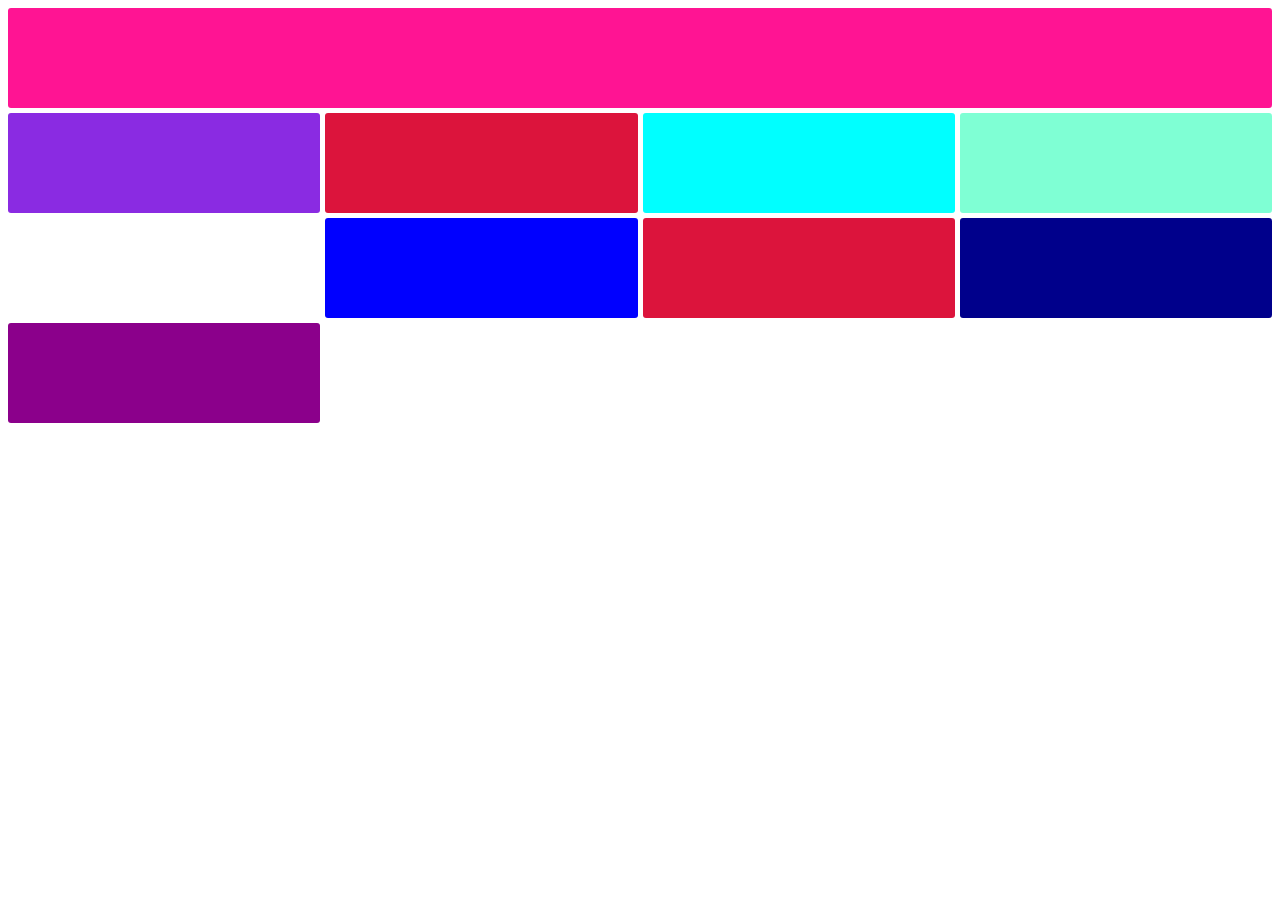
<file: [IX] [HTML+CSS]/index.html>
<!DOCTYPE html>
<html lang="en">
<head>
    <meta charset="UTF-8">
    <meta name="viewport" content="width=device-width, initial-scale=1.0">
    <title>klases darbs</title>
    <link rel="stylesheet" href="styleb.css">
</head>
<body>
    <div id="main-container"> 
    <div id="item1"></div>
    <div id="item2"></div>
    <div id="item3"></div>
    <div id="item4"></div>
    <div id="item5"></div>
    <div id="item6"></div>
    <div id="item7"></div>
    <div id="item8"></div>
    <div id="item9"></div>
</div>
</body>
</html>
</file>
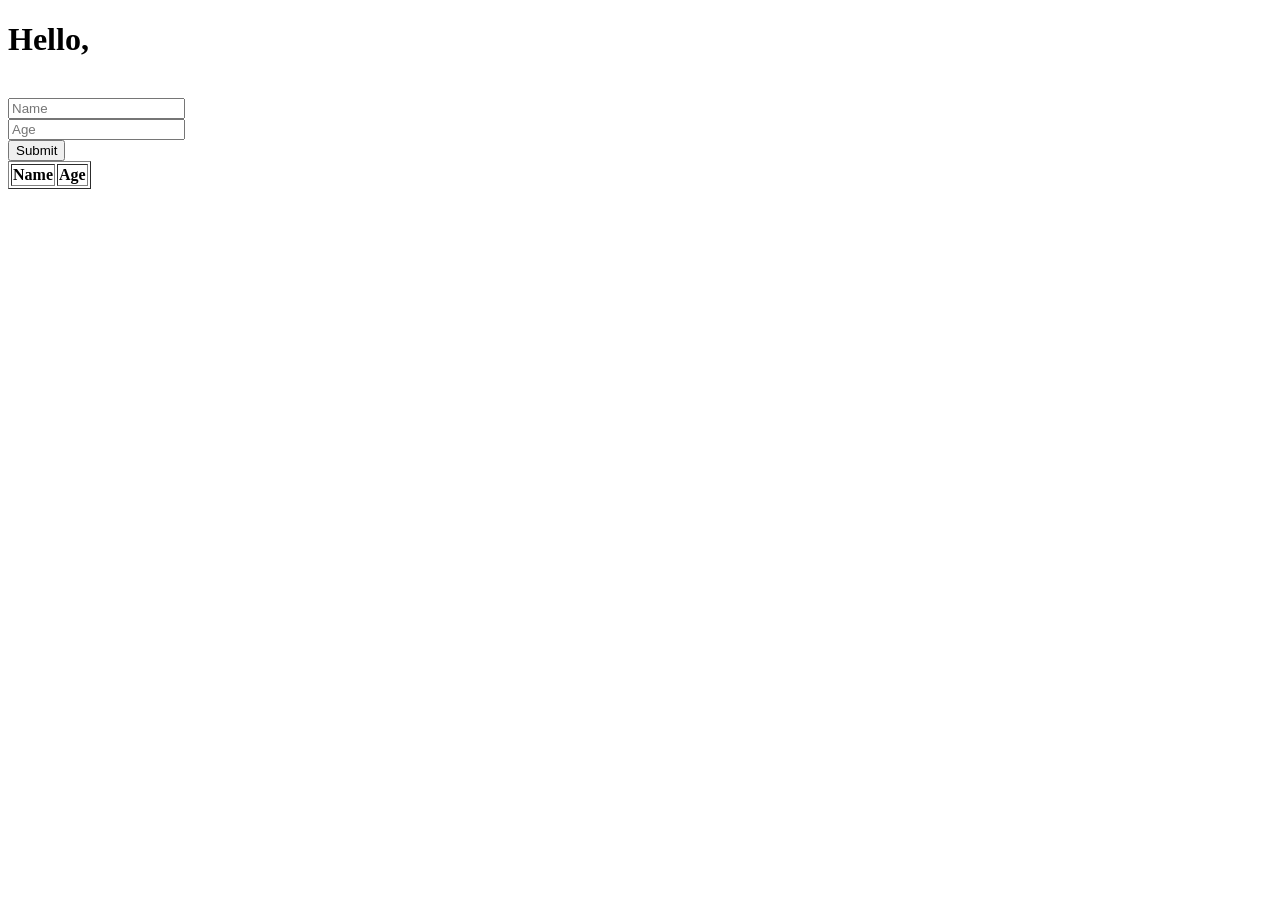
<file: KD02/index.html>
<!DOCTYPE html>
<html lang="en">
<head>
    <meta charset="UTF-8">
    <meta name="viewport" content="width=device-width, initial-scale=1.0">
    <title>JavaScript pamati</title>
    <script src="script.js">

    </script>
</head>
<body>
    <table>
    <h1 id="myh1"> Hello, </h1>
    <br>
    <input id="input_name" type="text" value="" placeholder="Name">
    <br>
    <input id="input_Age" type="text" value="" placeholder="Age">
    <br>
    <input type="button" value= "Submit" onclick="myFunction()";
    <br>
    <table id="mytable" border="1">
        <tr>
            <th>Name</th>
            <th>Age</th>
        </tr>
    </table>
</body>
</html>
</file>
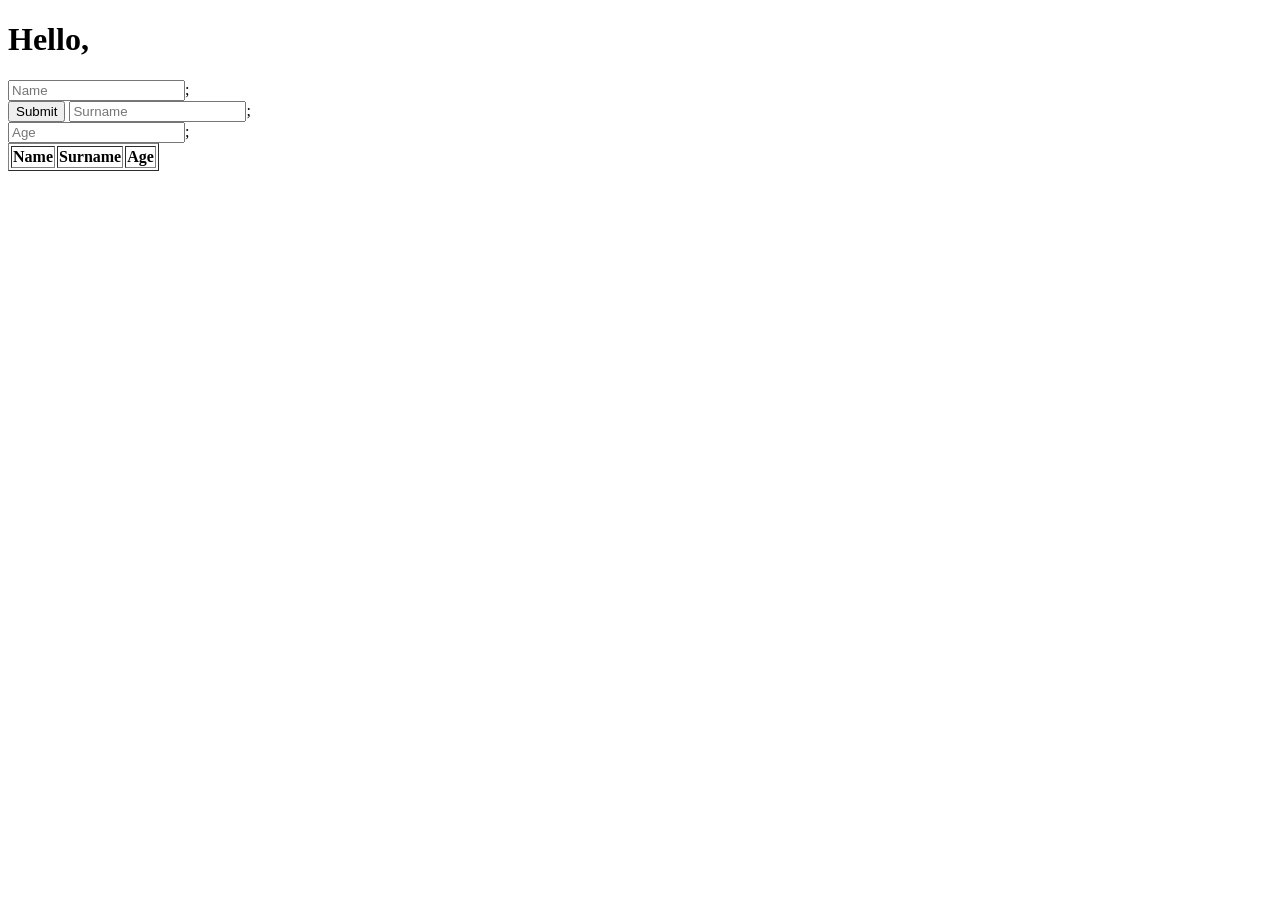
<file: 17,03,2025/31.03.2025/index.html>
<!DOCTYPE html>
<html lang="en">
<head>
    <meta charset="UTF-8">
    <meta name="viewport" content="width=device-width, initial-scale=1.0">
    <title>GetElementById</title>
    <script src="script.js"></script>
</head>
<body>
    <h1 id="myh1"> Hello, </h1>
    <input id="input_name" type="text" value="" placeholder="Name">;
    <br>
    <input type="button" value= "Submit" onclick="myFunction()";
    <br>
    <input id="input_Surname" type="text" value="" placeholder="Surname">;
    <br>
    <input id="input_Age" type="text" value="" placeholder="Age">;
    <br>
    <table id="mytable" border="1">
        <tr>
            <th>Name</th>
            <th>Surname</th>
            <th>Age</th>
        </tr>
    </table>
    
</body>
</html>
</file>
<file: [IX] [HTML+CSS]/styleb.css>
#main-container{
    display: grid;
    grid-template-columns: 1fr 1fr 1fr 1fr ;
    grid-template-rows: 100px 100px 100px 100px ;
    gap: 5px;
   
    
}

#main-container > div {
   border-radius: 3px;
  
}


#item1{
   grid-column-start: 5;
   grid-column-end: 1;
   background-color: deeppink;
}
#item2{
    

   background-color: blueviolet;
}
#item3{
    
   background-color: crimson;
}
#item4{
   
   background-color: aqua;
}
#item5{ 
   background-color: aquamarine;
}
#item6{grid-column-start: 2,5;
    grid-column-end: 3;
   background-color: blue;
}
#item7{
   background-color: crimson;
}
#item8{
   background-color: darkblue;
}
#item9{
    
   background-color: darkmagenta;
}
</file>
